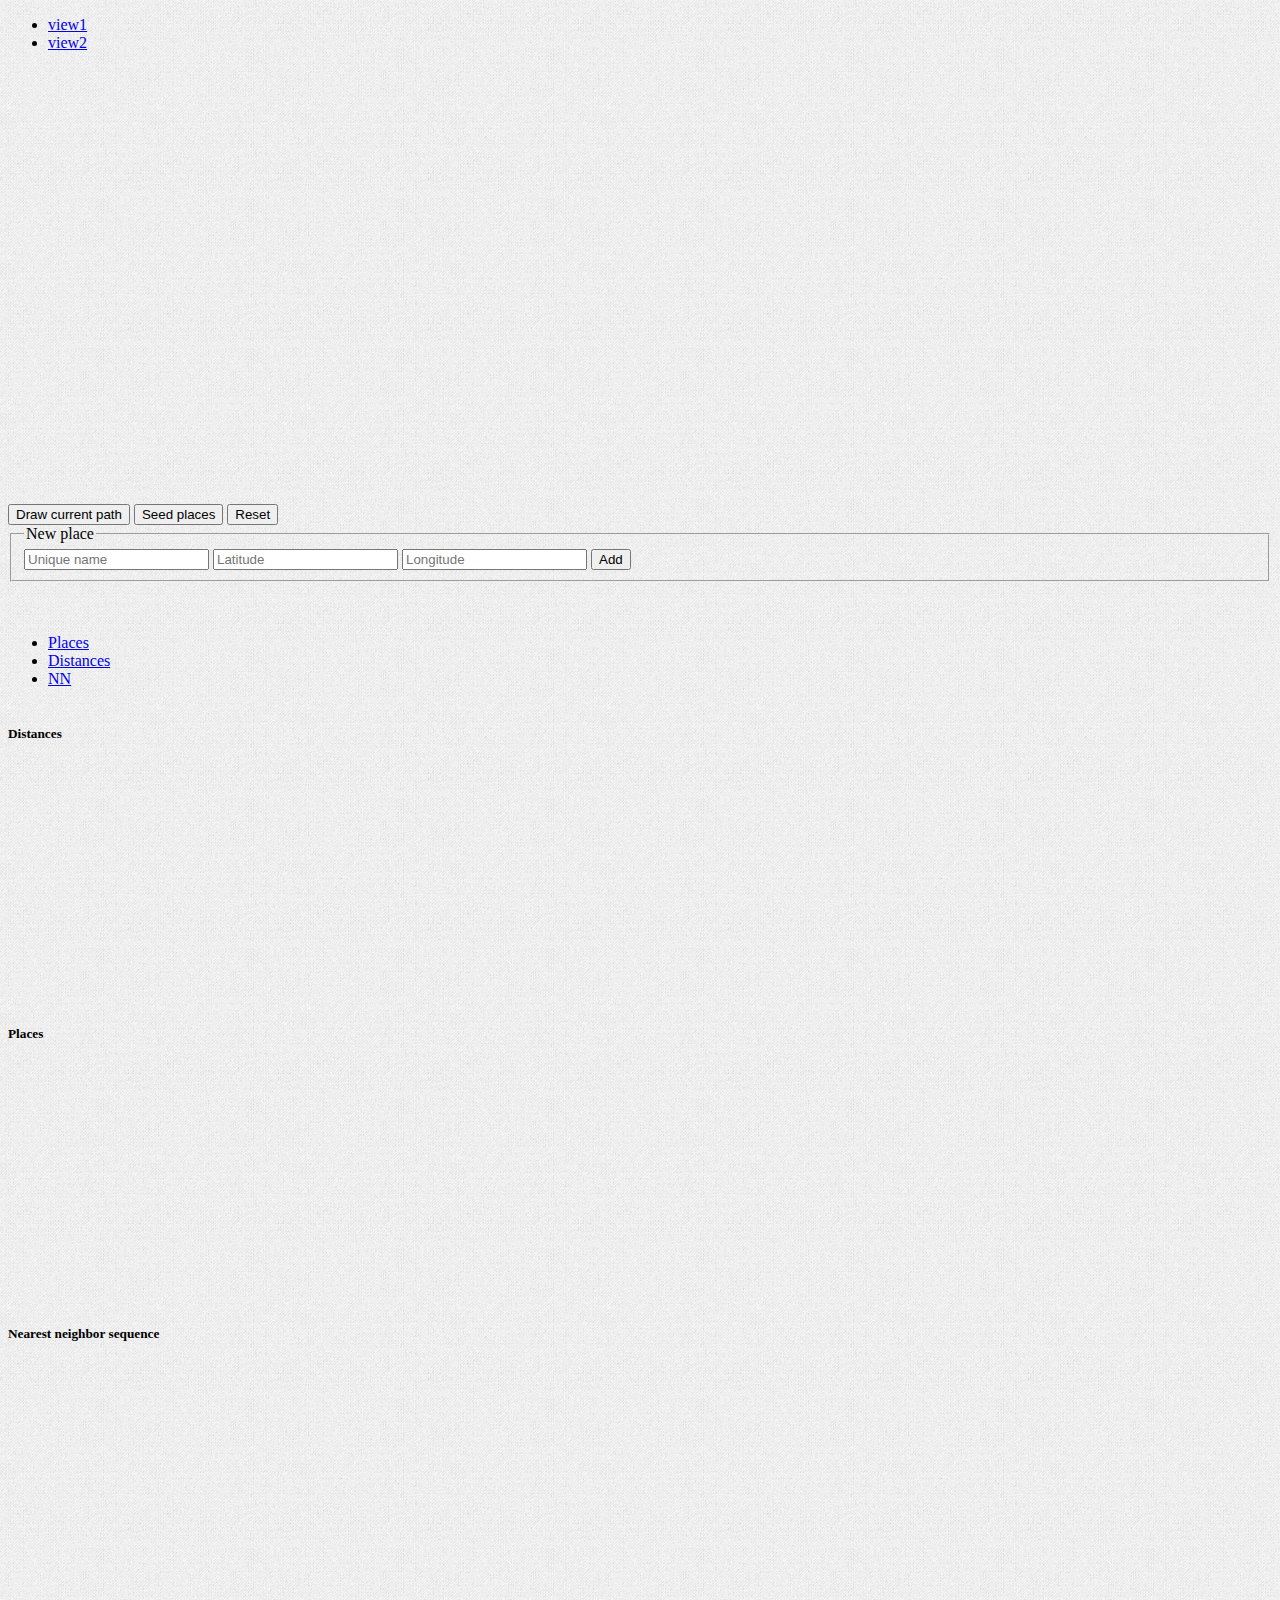
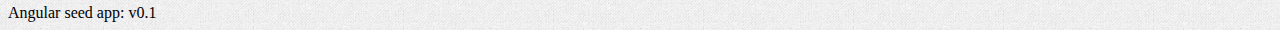
<file: app/index-async.html>
<!doctype html>
<html lang="en">
<head>
  <meta charset="utf-8">
  <style>
    [ng-cloak] {
      display: none;
    }
  </style>
  <script>
    // include angular loader, which allows the files to load in any order
    /*
     AngularJS v1.0.0rc1
     (c) 2010-2012 AngularJS http://angularjs.org
     License: MIT
    */
    'use strict';(function(i){function d(c,a,e){return c[a]||(c[a]=e())}return d(d(i,"angular",Object),"module",function(){var c={};return function(a,e,f){e&&c.hasOwnProperty(a)&&(c[a]=null);return d(c,a,function(){function b(a,b,d){return function(){c[d||"push"]([a,b,arguments]);return g}}if(!e)throw Error("No module: "+a);var c=[],d=[],h=b("$injector","invoke"),g={_invokeQueue:c,_runBlocks:d,requires:e,name:a,provider:b("$provide","provider"),factory:b("$provide","factory"),service:b("$provide","service"),
    value:b("$provide","value"),constant:b("$provide","constant","unshift"),filter:b("$filterProvider","register"),directive:b("$compileProvider","directive"),config:h,run:function(a){d.push(a);return this}};f&&h(f);return g})}})})(window);

    // include a third-party async loader library
    /*!
     * $script.js v1.3
     * https://github.com/ded/script.js
     * Copyright: @ded & @fat - Dustin Diaz, Jacob Thornton 2011
     * Follow our software http://twitter.com/dedfat
     * License: MIT
     */
    !function(a,b,c){function t(a,c){var e=b.createElement("script"),f=j;e.onload=e.onerror=e[o]=function(){e[m]&&!/^c|loade/.test(e[m])||f||(e.onload=e[o]=null,f=1,c())},e.async=1,e.src=a,d.insertBefore(e,d.firstChild)}function q(a,b){p(a,function(a){return!b(a)})}var d=b.getElementsByTagName("head")[0],e={},f={},g={},h={},i="string",j=!1,k="push",l="DOMContentLoaded",m="readyState",n="addEventListener",o="onreadystatechange",p=function(a,b){for(var c=0,d=a.length;c<d;++c)if(!b(a[c]))return j;return 1};!b[m]&&b[n]&&(b[n](l,function r(){b.removeEventListener(l,r,j),b[m]="complete"},j),b[m]="loading");var s=function(a,b,d){function o(){if(!--m){e[l]=1,j&&j();for(var a in g)p(a.split("|"),n)&&!q(g[a],n)&&(g[a]=[])}}function n(a){return a.call?a():e[a]}a=a[k]?a:[a];var i=b&&b.call,j=i?b:d,l=i?a.join(""):b,m=a.length;c(function(){q(a,function(a){h[a]?(l&&(f[l]=1),o()):(h[a]=1,l&&(f[l]=1),t(s.path?s.path+a+".js":a,o))})},0);return s};s.get=t,s.ready=function(a,b,c){a=a[k]?a:[a];var d=[];!q(a,function(a){e[a]||d[k](a)})&&p(a,function(a){return e[a]})?b():!function(a){g[a]=g[a]||[],g[a][k](b),c&&c(d)}(a.join("|"));return s};var u=a.$script;s.noConflict=function(){a.$script=u;return this},typeof module!="undefined"&&module.exports?module.exports=s:a.$script=s}(this,document,setTimeout)

    // load all of the dependencies asynchronously.
    $script([
      'lib/angular/angular.js',
      'js/app.js',
      'js/services.js',
      'js/controllers.js',
      'js/filters.js',
      'js/directives.js'
    ], function() {
      // when all is done, execute bootstrap angular application
      angular.bootstrap(document, ['myApp']);
    });
  </script>
  <title>My AngularJS App</title>
  <link rel="stylesheet" href="css/app.css">
</head>
<body ng-cloak>
  <ul class="menu">
    <li><a href="#/view1">view1</a></li>
    <li><a href="#/view2">view2</a></li>
  </ul>

  <div ng-view></div>

  <div>Angular seed app: v<span app-version></span></div>

</body>
</html>
</file>
<file: app/css/app.css>
body{
  background-image: url('img/gray_jean.png')
}

.well{
  border: 1px solid #ddd;
  padding: 20px;
  background: #fff
}

#ng-view{
  margin-top: 20px;
}

#placesList, #distances, #nndistances{
  height: 300px;
  overflow-y: scroll;
}

#distances{
  overflow-x: scroll;
}

fieldset{
  margin-top: 0px;
}
</file>
